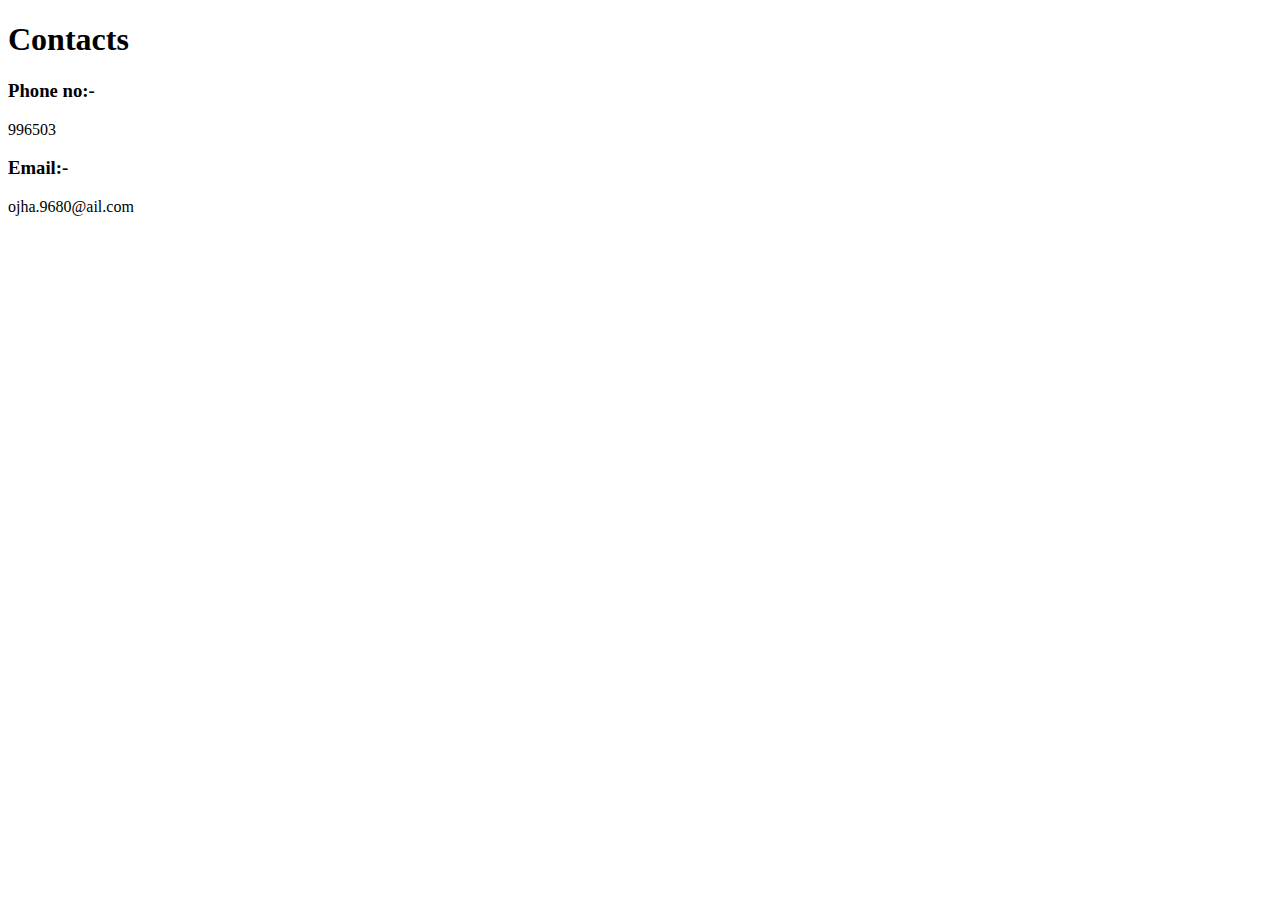
<file: contact.html>
<!DOCTYPE html>
<html lang="en" dir="ltr">
  <head>
    <meta charset="utf-8">
    <title>Contact info</title>
<link rel="stylesheet" href="C:\Users\ritik\Desktop\Web Dev\css\styles.css">

  </head>
  <body>
    <h1>Contacts</h1>
    <h3>Phone no:- </h3><p>996503</p>
    <h3>Email:- </h3><p>ojha.9680@ail.com</p>

  </body>
</html>
</file>
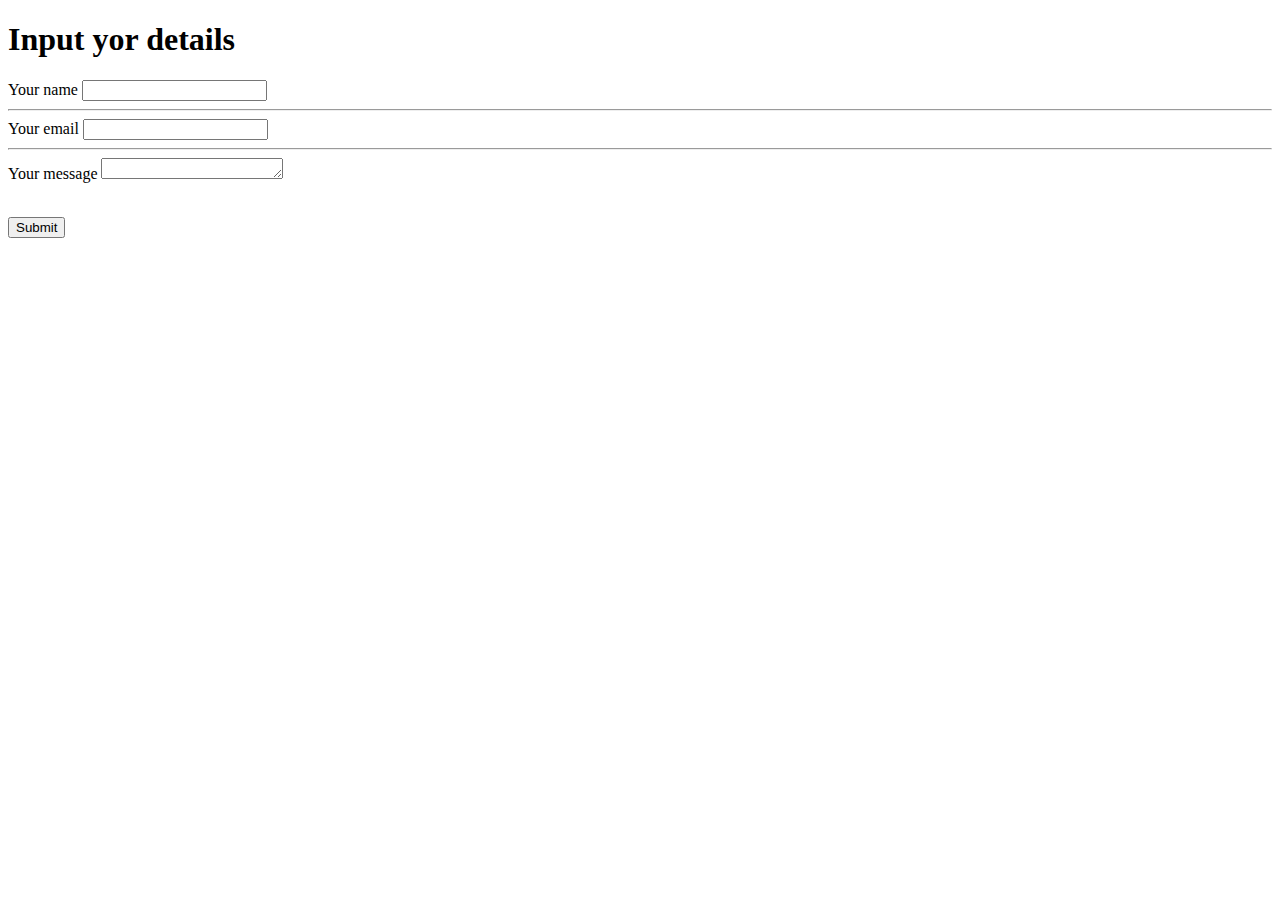
<file: inputdetails.html>
<!DOCTYPE html>
<html lang="en" dir="ltr">

<head>
  <meta charset="utf-8">
  <title>Input your data </title>
  <link rel="stylesheet" href="C:\Users\ritik\Desktop\Web Dev\css\styles.css">
</head>
<body>
  <h1>Input yor details</h1>
  <form  action="mailto:ojha@gmal.com" method="post" enctype="text/plain">
    <label>Your name</label>
    <input type="text" name="Name" value=""><br>
    <hr>
    <label>Your email</label>
    <input type="email" name="Email" value=""><br>
    <hr>
    <label>Your message</label>
    <textarea name="Message" rows="1" cols="20"></textarea><br>
 <br>


    <p id="submission"><input type="submit" name="" ></p>
</file>
